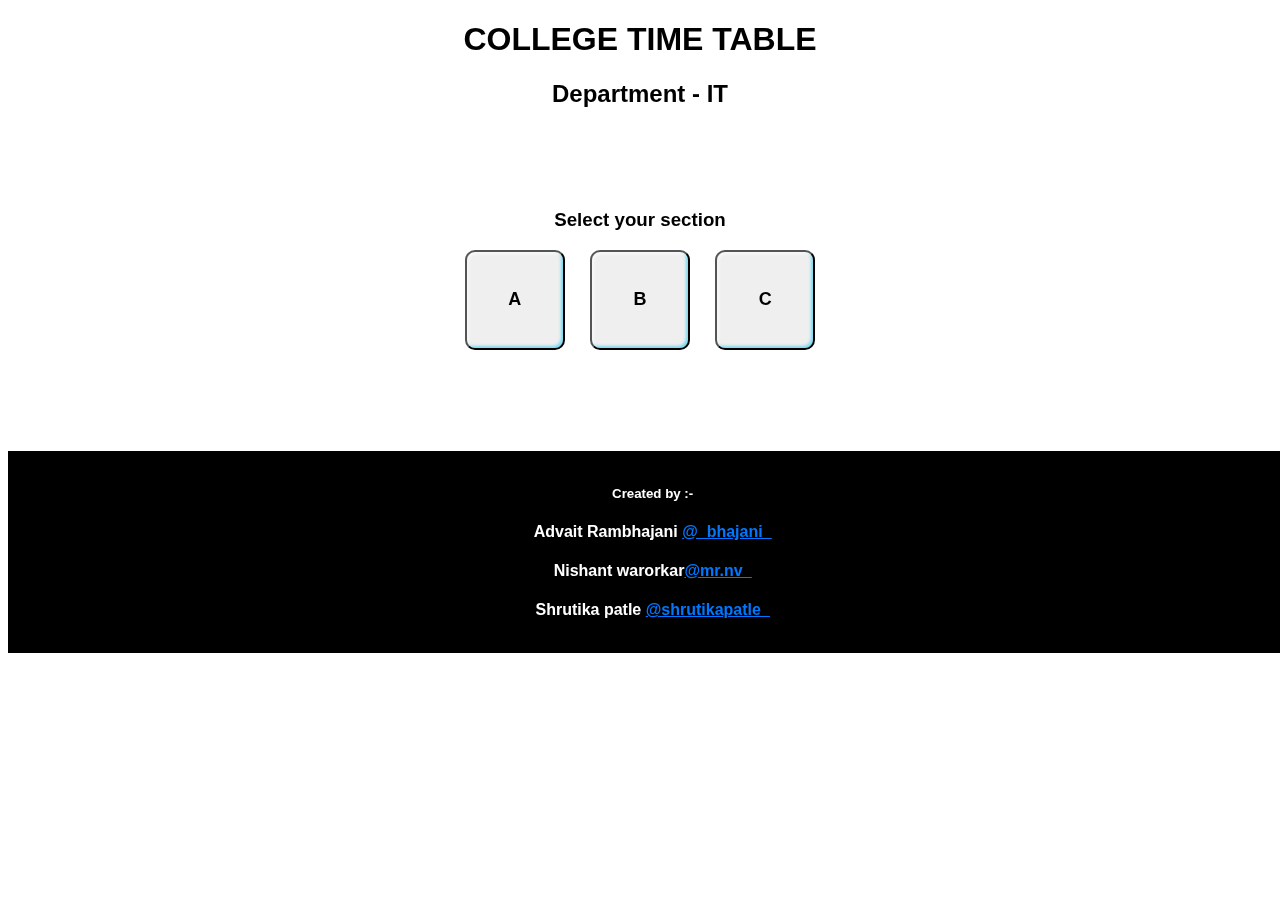
<file: index.html>
<!DOCTYPE html>
<html lang="en">
   <head>
      <title>Time table</title>
      <meta charset="UTF-8">
      <meta name="viewport" content="width=device-width, initial-scale=1">
      <link rel="stylesheet" href="./style1.css">
      <link rel="preconnect" href="https://fonts.googleapis.com">
      <link rel="preconnect" href="https://fonts.gstatic.com" crossorigin>
      <link href="https://fonts.googleapis.com/css2?family=Poppins:wght@300&display=swap" rel="stylesheet">
      </style>
   </head>
   <body>
      <header>
    

         <h1>COLLEGE TIME TABLE</h1>
         <h2> Department - IT</h2>
         </div>
      </header>
      <div class='container'>
         <h3>Select your section</h3>
         <div class="center">
            <a href="Sec-A.html"><button>A</button></a>
            <a href="Sec-B.html"><button>B</button></a>
            <a href="Sec-C.html"><button>C</button></a>
         </div>
      </div>

      <div class='footer'>
         <h5>Created by :-</h5><h4>Advait Rambhajani <a href="https://www.instagram.com/_bhajani_/">@_bhajani_</a></h4>
         <h4>Nishant warorkar<a href="https://www.instagram.com/mr.nv_/">@mr.nv_</a></h4>
         <h4>Shrutika patle <a href="https://www.instagram.com/shrutikapatle_/">@shrutikapatle_</a></h4>  
      </div>
      
   </body>
</html>
</file>
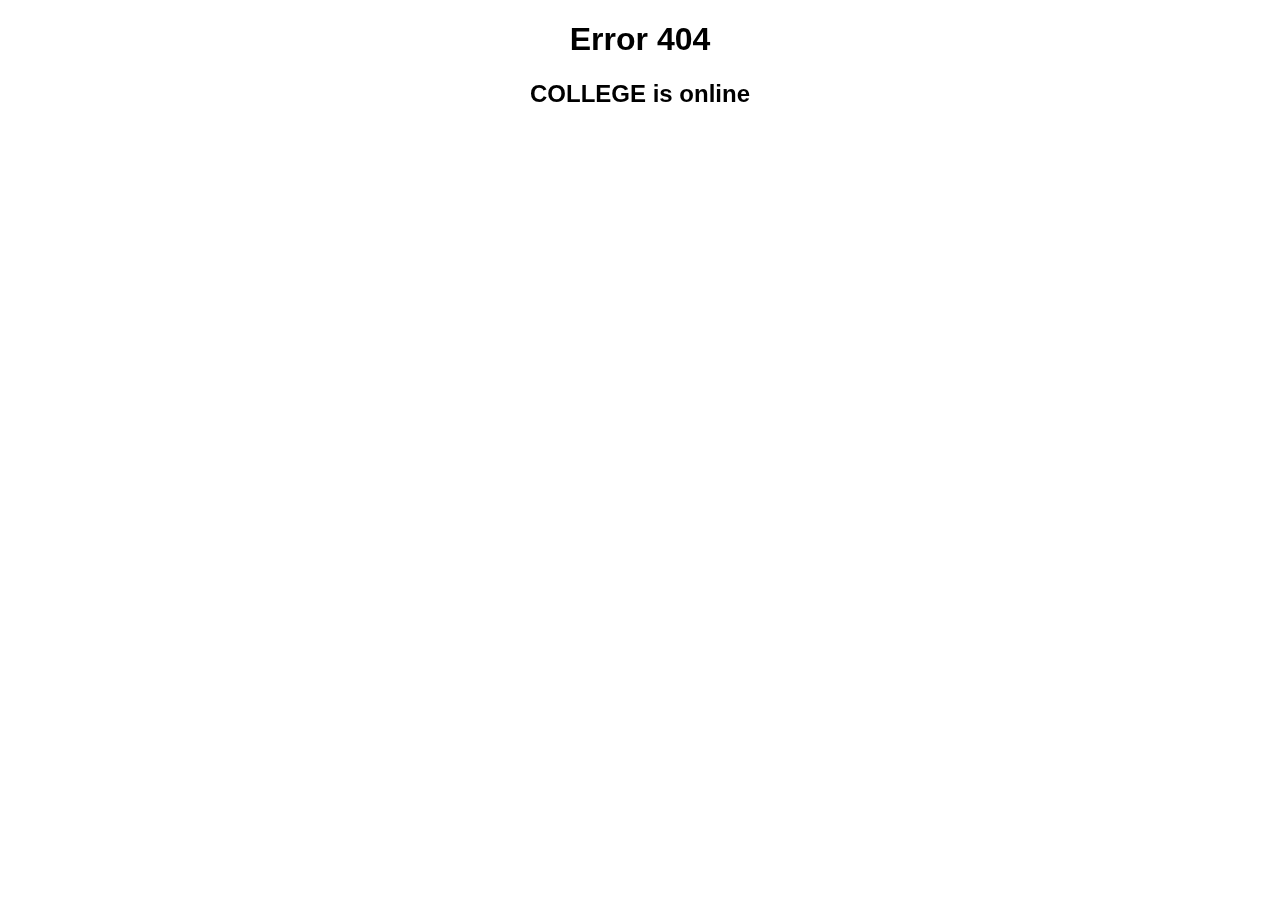
<file: er.html>
<!DOCTYPE html>
<html lang="en">
   <head>
      <title>Time table</title>
      <meta charset="UTF-8">
      <meta name="viewport" content="width=device-width, initial-scale=1">
      <link rel="stylesheet" href="./style1.css">
      <link rel="preconnect" href="https://fonts.googleapis.com">
      <link rel="preconnect" href="https://fonts.gstatic.com" crossorigin>
      <link href="https://fonts.googleapis.com/css2?family=Poppins:wght@300&display=swap" rel="stylesheet">
      </style>
   </head>
   <body>
      <header>
         <h1>Error 404</h1>
         <h2>COLLEGE is online </h2>
      </header>
   </body>
</html>
</file>
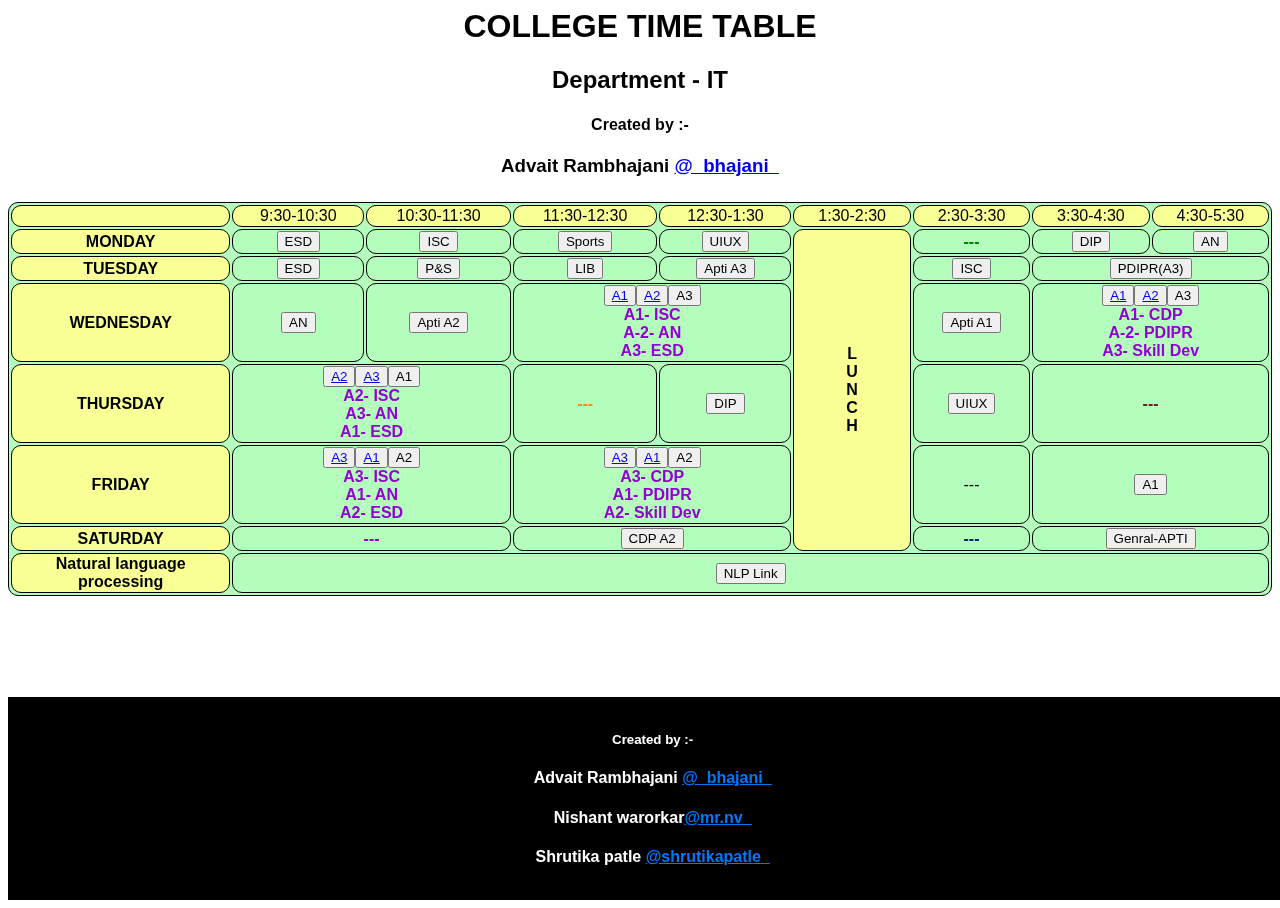
<file: Sec-A.html>
<!DOCTYPE html>
<html lang="en">
   <head>
      <title>Time table</title>
      <meta charset="UTF-8">
      <meta name="viewport" content="width=device-width, initial-scale=1">
      <link rel="stylesheet" href="./style.css">
      <link rel="stylesheet" href="./style1.css">
      </style>
   </head>
   <body>
      <header>
        


         <h1>COLLEGE TIME TABLE</h1>
         <h2> Department - IT</h2>
         <h4>Created by :-</h4><h3>Advait Rambhajani <a href="https://www.instagram.com/_bhajani_/">@_bhajani_</a></h3>
      </header>
      <table>
         <thead>
            <tr>
               <td id="sub">         </td>
               <td id="sub">9:30-10:30</td>
               <td id="sub">10:30-11:30</td>
               <td id="sub">11:30-12:30</td>
               <td id="sub">12:30-1:30</td>
               <td id="sub">1:30-2:30</td>
               <td id="sub">2:30-3:30</td>
               <td id="sub">3:30-4:30</td>
               <td id="sub">4:30-5:30</td>
            </tr>
         </thead>
         <tbody>
            <tr>
               <td id="sub"><b>MONDAY</b></td>
               <td id="blank"><a href="https://ghraisoni.webex.com/ghraisoni/k2/j.php?MTID=t68f8a350b030363f799ecd8c2e623f3e"><button>ESD</button></a></td>
               <td id="box1"><a href="https://ghraisoni.webex.com/ghraisoni/k2/j.php?MTID=ta368e09371de50908e4c347cf59b6a85"><button>ISC</button></a></td>
               <td id="box2"><a href="er.html"><button>Sports</button></a></td>
               <td id="box3"><a href="https://ghraisoni.webex.com/ghraisoni/k2/j.php?MTID=t9d4017a78c42f6b38bf61af6a4616084"><button>UIUX</button></a></td>
               <td rowspan="6" id="box7">L<br>U<br>N<br>C<br>H
               <td id="box4">---</td>
               <td id="box4"><a href="https://ghraisoni.webex.com/ghraisoni/k2/j.php?MTID=t0a73532ba113ac27ff9efa48ff89122d"><button>DIP</button></a></td>
               <td id="box4"><a href="https://ghraisoni.webex.com/ghraisoni/k2/j.php?MTID=tda1f43b85468ab4407435252ecb2273c"><button>AN</button></a></td>
       
            </tr>
            <tr>
               <td id="sub"><b>TUESDAY</b></td>
               <td id="box1"><a  href="https://ghraisoni.webex.com/ghraisoni/k2/j.php?MTID=t68f8a350b030363f799ecd8c2e623f3e"><button>ESD</button></a></td>
               <td id="box2"><a href="https://ghraisoni.webex.com/ghraisoni/k2/j.php?MTID=t0524b9cc9b017b78967cd54f98b83aa9"><button>P&S</button></a></td>
               <td id="box2"><a href="er.html"><button>LIB</button></a></td>
               <td id="blank"><a href="er.html"><button>Apti A3</button></a></td>

               <td id="blank"><a href="https://ghraisoni.webex.com/ghraisoni/k2/j.php?MTID=ta368e09371de50908e4c347cf59b6a85"><button>ISC</button></a></td>
               <td id="box5"  colspan="2"><a href="https://ghraisoni.webex.com/ghraisoni/k2/j.php?MTID=t1a5d92303c5c851522daa0fa2b31a6c0"><button>PDIPR(A3)</button></a></td>
               
            </tr>
            <tr>
               <td id="sub"><b>WEDNESDAY</b></td>
               <td id="box4"><a href="https://ghraisoni.webex.com/ghraisoni/k2/j.php?MTID=tda1f43b85468ab4407435252ecb2273c"><button>AN</button></a></td>
               <td id="blank"><a href="er.html"><button>Apti A2</button></a></td>
               <td id="box3"  colspan="2"><a href="https://ghraisoni.webex.com/ghraisoni/k2/j.php?MTID=t4ad4ad4c1eed9a032ad22014638476f2"><button>A1
                  <a href=" https://ghraisoni.webex.com/ghraisoni/k2/j.php?MTID=te2c810a5ed051129677daebc6bde2bf1"><button>A2
                     <a href="https://ghraisoni.webex.com/ghraisoni/k2/j.php?MTID=te763864864263db5a04f6ede56612866"><button>A3

                     </button></a></button></a></button></a><br>A1- ISC<br>A-2- AN<br>A3- ESD</a></td>
                     <td id="blank"><a href="er.html"><button>Apti A1</button></a></td>
                     <td id="box3"  colspan="2"><a href="https://ghraisoni.webex.com/ghraisoni/k2/j.php?MTID=taf8d0006ea1e26f8dd1010374a308234"><button>A1
                        <a href="https://ghraisoni.webex.com/ghraisoni/k2/j.php?MTID=t1a5d92303c5c851522daa0fa2b31a6c0"><button>A2
                           
                              <a href="https://ghraisoni.webex.com/ghraisoni/k2/j.php?MTID=t14d9f1bebde1e915cd5ecb8fbea8b6a9"><button>A3
      
                           </button></a></button></a></button></a><br>A1- CDP<br>A-2- PDIPR<br>A3- Skill Dev</a></td>
            </tr>
           
           
            <tr>
               <td id="sub"><b>THURSDAY</b></td>
               <td id="box3"  colspan="2"><a href="https://ghraisoni.webex.com/ghraisoni/k2/j.php?MTID=t4ad4ad4c1eed9a032ad22014638476f2"><button>A2
                  <a href=" https://ghraisoni.webex.com/ghraisoni/k2/j.php?MTID=te2c810a5ed051129677daebc6bde2bf1"><button>A3
                     <a href="https://ghraisoni.webex.com/ghraisoni/k2/j.php?MTID=te763864864263db5a04f6ede56612866"><button>A1

                     </button></a></button></a></button></a><br>A2- ISC<br>A3- AN<br>A1- ESD</a></td>
               <td id="box2">---</td>
               
               <td id="box4"><a href="https://ghraisoni.webex.com/ghraisoni/k2/j.php?MTID=t0a73532ba113ac27ff9efa48ff89122d"><button>DIP</button></a></td>
             
               <td id="blank"><a href="https://ghraisoni.webex.com/ghraisoni/k2/j.php?MTID=t9d4017a78c42f6b38bf61af6a4616084"><button>UIUX</button></a></td>
              
               <td id="box5"  colspan="2">---</td>
            </tr>
           
           
           
            <tr>
               <td id="sub"><b>FRIDAY</b></td>
               <td id="box3"  colspan="2"><a href="https://ghraisoni.webex.com/ghraisoni/k2/j.php?MTID=t4ad4ad4c1eed9a032ad22014638476f2"><button>A3
                  <a href=" https://ghraisoni.webex.com/ghraisoni/k2/j.php?MTID=te2c810a5ed051129677daebc6bde2bf1"><button>A1
                     <a href="https://ghraisoni.webex.com/ghraisoni/k2/j.php?MTID=te763864864263db5a04f6ede56612866"><button>A2

                     </button></a></button></a></button></a><br>A3- ISC<br>A1- AN<br>A2- ESD</a></td>
               
                     <td id="box3"  colspan="2"><a href="https://ghraisoni.webex.com/ghraisoni/k2/j.php?MTID=taf8d0006ea1e26f8dd1010374a308234"><button>A3
                        <a href="https://ghraisoni.webex.com/ghraisoni/k2/j.php?MTID=t1a5d92303c5c851522daa0fa2b31a6c0"><button>A1
                           
                              <a href="https://ghraisoni.webex.com/ghraisoni/k2/j.php?MTID=t14d9f1bebde1e915cd5ecb8fbea8b6a9"><button>A2
      
                           </button></a></button></a></button></a><br>A3- CDP<br>A1- PDIPR<br>A2- Skill Dev</a></td>
               <td id="blank">---</td>
               <td id="box5"  colspan="2"><a href="https://ghraisoni.webex.com/ghraisoni/k2/j.php?MTID=t14d9f1bebde1e915cd5ecb8fbea8b6a9"><button>A1</td>
       
               
            </tr>
            <tr>
               <td id="sub"><b>SATURDAY<b></td>
               <td id="box3" colspan="2">---</td>
               <td id="box3" colspan="2"><a href="https://ghraisoni.webex.com/ghraisoni/k2/j.php?MTID=taf8d0006ea1e26f8dd1010374a308234"><button>CDP A2</button></a> </td>
               <td id="box1">---</td>
               <td id="box1" colspan="2"><a href=" https://ghraisoni.webex.com/ghraisoni/k2/j.php?MTID=t6221fd041c8cbf6469b4bc8d4709b5b4"><button>Genral-APTI </button></a></td>
               
            </tr>
            <tr>
               <td id="sub"><b>Natural language<br> processing</b></td>
               <td id="box1"colspan="8"><a href="https://ghraisoni.webex.com/ghraisoni/k2/j.php?MTID=t79208c26ffe03b1ef61035747fd123ab"><button>NLP Link</button></a></td></td>
            </tr>
         </tbody>
      </table>
      <div class='footer'>
         <h5>Created by :-</h5><h4>Advait Rambhajani <a href="https://www.instagram.com/_bhajani_/">@_bhajani_</a></h4>
         <h4>Nishant warorkar<a href="https://www.instagram.com/mr.nv_/">@mr.nv_</a></h4>
         <h4>Shrutika patle <a href="https://www.instagram.com/shrutikapatle_/">@shrutikapatle_</a></h4>  
      </div>
      
   </body>
</html>
</file>
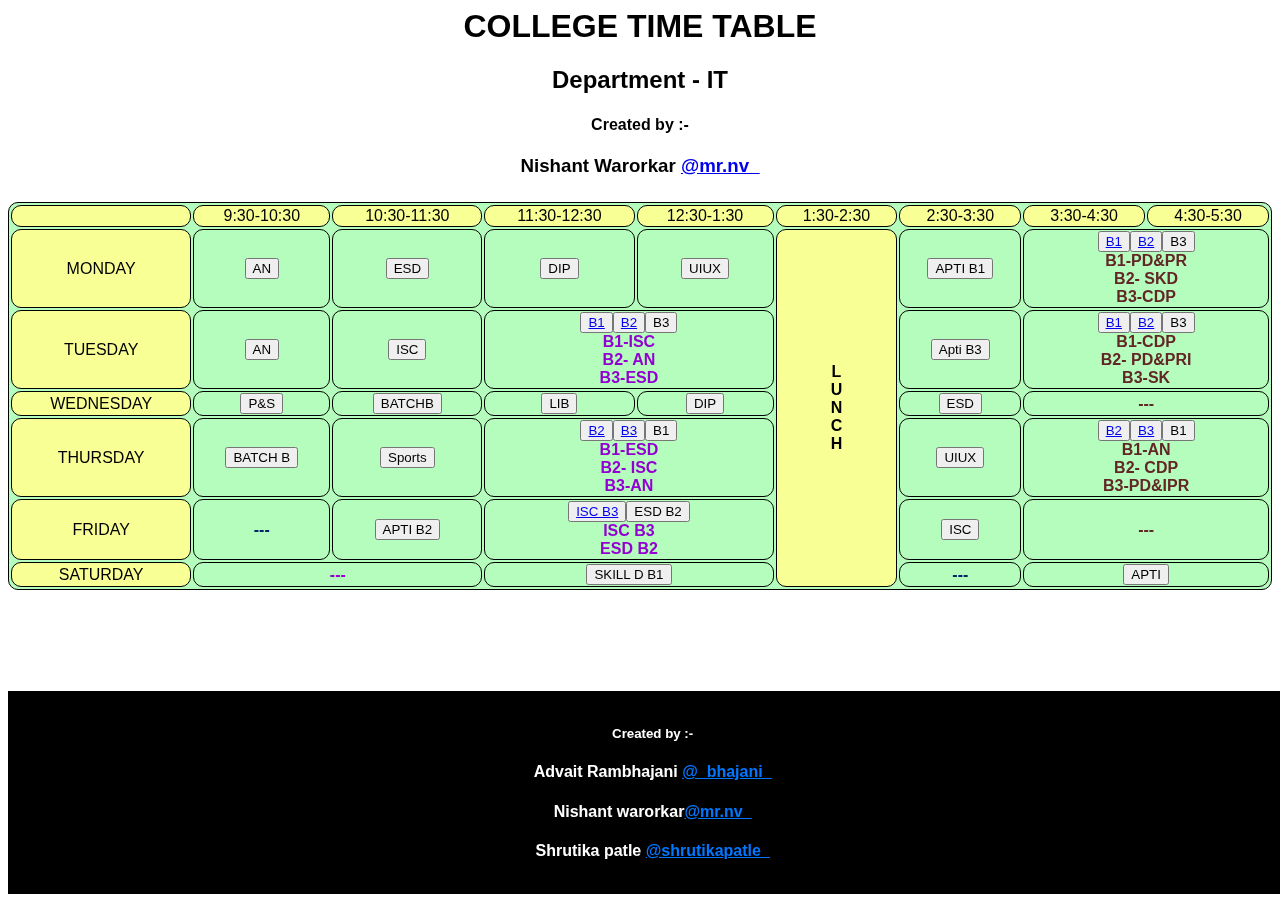
<file: Sec-B.html>
<!DOCTYPE html>
<html lang="en">
   <head>
      <title>Time table</title>
      <meta charset="UTF-8">
      <meta name="viewport" content="width=device-width, initial-scale=1">
      <link rel="stylesheet" href="./style.css">
      <link rel="stylesheet" href="./style1.css">
      </style>
   </head>
   <body>
      <header>
        
         <h1>COLLEGE TIME TABLE</h1>
         <h2> Department - IT</h2>
         <h4>Created by :-</h4><h3>Nishant Warorkar <a href="https://www.instagram.com/mr.nv_/">@mr.nv_</a></h3>
      </header>
      <table>
         <thead>
            <tr>
               <td id="sub">         </td>
               <td id="sub">9:30-10:30</td>
               <td id="sub">10:30-11:30</td>
               <td id="sub">11:30-12:30</td>
               <td id="sub">12:30-1:30</td>
               <td id="sub">1:30-2:30</td>
               <td id="sub">2:30-3:30</td>
               <td id="sub">3:30-4:30</td>
               <td id="sub">4:30-5:30</td>
            </tr>
         </thead>
         <tbody>
            <tr>
               <td id="sub">MONDAY</td>
               <td id="blank"><a href="https://ghraisoni.webex.com/ghraisoni/k2/j.php?MTID=te87a767619227826bdfb385dd7a33c7d"><button>AN</button></a></td>
               <td id="box1"><a href="https://ghraisoni.webex.com/ghraisoni/k2/j.php?MTID=t1f9e18bc6e24b9dfcd4526427becb6ed"><button>ESD</button></a></td>
               <td id="box2"><a href="https://ghraisoni.webex.com/ghraisoni/k2/j.php?MTID=t3a6d2ce3125321ed49a12b0ad05dbfef"><button>DIP</button></a></td>
               <td id="box3"><a href="https://ghraisoni.webex.com/ghraisoni/k2/j.php?MTID=t9d4017a78c42f6b38bf61af6a4616084"><button>UIUX</button></a></td>
               <td rowspan="6" id="box7">L<br>U<br>N<br>C<br>H
               <td id="box4"><a href=" https://ghraisoni.webex.com/ghraisoni/k2/j.php?MTID=t6221fd041c8cbf6469b4bc8d4709b5b4"><button>APTI B1</button></a></td>
               
               <td id="box5"  colspan="2">
                  <a href=" https://ghraisoni.webex.com/ghraisoni/k2/j.php?MTID=t170c5d22b63839205174048b6f5baf14"><button>B1
                     <a href=" https://ghraisoni.webex.com/ghraisoni/k2/j.php?MTID=ta8f329a17a10ee09d6493c362ddbfad2"><button>B2
                        <a href="https://ghraisoni.webex.com/ghraisoni/k2/j.php?MTID=tb1cc51e224b8f4fc0f827d5305934d2e"><button>B3

                        </button></a></button></a></button></a><br>B1-PD&PR<br>B2- SKD<br>B3-CDP </td>
       
            </tr>
            <tr>
               <td id="sub">TUESDAY</td>
               <td id="box1"><a href="https://ghraisoni.webex.com/ghraisoni/k2/j.php?MTID=te87a767619227826bdfb385dd7a33c7d"><button>AN</button></a></td>
               <td id="box2"><a href="https://ghraisoni.webex.com/ghraisoni/k2/j.php?MTID=te05db144a906bece06e5b08293eabb71"><button>ISC</button></a></td>
               
               <td id="box3"  colspan="2"><a href="https://ghraisoni.webex.com/ghraisoni/k2/j.php?MTID=t2b02c51a2d3c3d5b95439b693387e5f5"><button>B1
                  <a href=" https://ghraisoni.webex.com/ghraisoni/k2/j.php?MTID=t23d5baed7b867ca2b013822fdf35dced"><button>B2
                     <a href="https://ghraisoni.webex.com/ghraisoni/k2/j.php?MTID=t19ce40b29487724446211ce9becc13b3"><button>B3

                     </button></a></button></a></button></a><br>B1-ISC<br>B2- AN<br>B3-ESD</a></td>
               
               <td id="blank"><a href=" https://ghraisoni.webex.com/ghraisoni/k2/j.php?MTID=t6221fd041c8cbf6469b4bc8d4709b5b4"><button>Apti B3</button></a></td>
              
               <td id="box5"  colspan="2"><a href="https://ghraisoni.webex.com/ghraisoni/k2/j.php?MTID=tb1cc51e224b8f4fc0f827d5305934d2e"><button>B1
                  <a href="https://ghraisoni.webex.com/ghraisoni/k2/j.php?MTID=t170c5d22b63839205174048b6f5baf14"><button>B2
                     <a href="https://ghraisoni.webex.com/ghraisoni/k2/j.php?MTID=ta8f329a17a10ee09d6493c362ddbfad2"><button>B3

                     </button></a></button></a></button></a><br>B1-CDP<br>B2- PD&PRI<br>B3-SK</a> </td>
               
            </tr>
            <tr>
               <td id="sub">WEDNESDAY</td>
               <td id="box1"><a href=" https://ghraisoni.webex.com/ghraisoni/k2/j.php?MTID=te12d1770bd01e386093a20b329dcc7ae"><button>P&S</button></a></td>
               <td id="box2"><a href=""><button>BATCHB</button></a></td>
               <td id="box5"><a href=""><button>LIB</button></a></td>
               <td id="blank"><a href="https://ghraisoni.webex.com/ghraisoni/k2/j.php?MTID=t3a6d2ce3125321ed49a12b0ad05dbfef"><button>DIP</button></a></td>
               <td id="blank"><a href="https://ghraisoni.webex.com/ghraisoni/k2/j.php?MTID=t1f9e18bc6e24b9dfcd4526427becb6ed"><button>ESD</button></a></td>
               <td id="box5"  colspan="2">---</td>
            </tr>
           
           
            <tr>
               <td id="sub">THURSDAY</td>
               <td id="box1"><a href=""><button>BATCH B</button></a></td>
               <td id="box2"><a href="er.html"><button>Sports</button></a></td>
               
               <td id="box3"  colspan="2"><a href="https://ghraisoni.webex.com/ghraisoni/k2/j.php?MTID=t2b02c51a2d3c3d5b95439b693387e5f5"><button>B2
                  <a href=" https://ghraisoni.webex.com/ghraisoni/k2/j.php?MTID=t23d5baed7b867ca2b013822fdf35dced"><button>B3
                     <a href="https://ghraisoni.webex.com/ghraisoni/k2/j.php?MTID=t19ce40b29487724446211ce9becc13b3"><button>B1

                     </button></a></button></a></button></a><br>B1-ESD<br>B2- ISC<br>B3-AN</a></td>
             
               <td id="blank"><a href="https://ghraisoni.webex.com/ghraisoni/k2/j.php?MTID=t9d4017a78c42f6b38bf61af6a4616084"><button>UIUX</button></a></td>
              
               <td id="box5"  colspan="2"><a href="https://ghraisoni.webex.com/ghraisoni/k2/j.php?MTID=tb1cc51e224b8f4fc0f827d5305934d2e"><button>B2
                  <a href="https://ghraisoni.webex.com/ghraisoni/k2/j.php?MTID=t170c5d22b63839205174048b6f5baf14"><button>B3
                     <a href="https://ghraisoni.webex.com/ghraisoni/k2/j.php?MTID=t23d5baed7b867ca2b013822fdf35dced"><button>B1

                     </button></a></button></a></button></a><br>B1-AN<br>B2- CDP<br>B3-PD&IPR</a> </td>
            </tr>
           
           
           
            <tr>
               <td id="sub">FRIDAY</td>
               <td id="box1">---</td>
               <td id="box2"><a href=" https://ghraisoni.webex.com/ghraisoni/k2/j.php?MTID=t6221fd041c8cbf6469b4bc8d4709b5b4"><button>APTI B2</button></a></td>
               <td id="box3" colspan="2"><a href="https://ghraisoni.webex.com/ghraisoni/k2/j.php?MTID=t2b02c51a2d3c3d5b95439b693387e5f5"><button>ISC B3
                  <a href="https://ghraisoni.webex.com/ghraisoni/k2/j.php?MTID=t19ce40b29487724446211ce9becc13b3"><button>ESD B2

                  </button></a></button></a> <br> ISC B3 <br> ESD B2</td>
               <td id="blank"><a href="https://ghraisoni.webex.com/ghraisoni/k2/j.php?MTID=te05db144a906bece06e5b08293eabb71"><button>ISC</button></a></td>
               <td id="box5"  colspan="2">---</td>
               
            </tr>
            <tr>
               <td id="sub">SATURDAY</td>
               <td id="box3" colspan="2">---</td>
               <td id="box3" colspan="2"><a href="https://ghraisoni.webex.com/ghraisoni/k2/j.php?MTID=ta8f329a17a10ee09d6493c362ddbfad2"><button>SKILL D B1</button></a> </td>
               <td id="box1">---</td>
               <td id="box1" colspan="2"><a href=" https://ghraisoni.webex.com/ghraisoni/k2/j.php?MTID=t6221fd041c8cbf6469b4bc8d4709b5b4"><button>APTI </button></a></td>
               
            </tr>
         </tbody>
      </table>
      <div class='footer'>
         <h5>Created by :-</h5><h4>Advait Rambhajani <a href="https://www.instagram.com/_bhajani_/">@_bhajani_</a></h4>
         <h4>Nishant warorkar<a href="https://www.instagram.com/mr.nv_/">@mr.nv_</a></h4>
         <h4>Shrutika patle <a href="https://www.instagram.com/shrutikapatle_/">@shrutikapatle_</a></h4>  
      </div>
      
   </body>
</html>
</file>
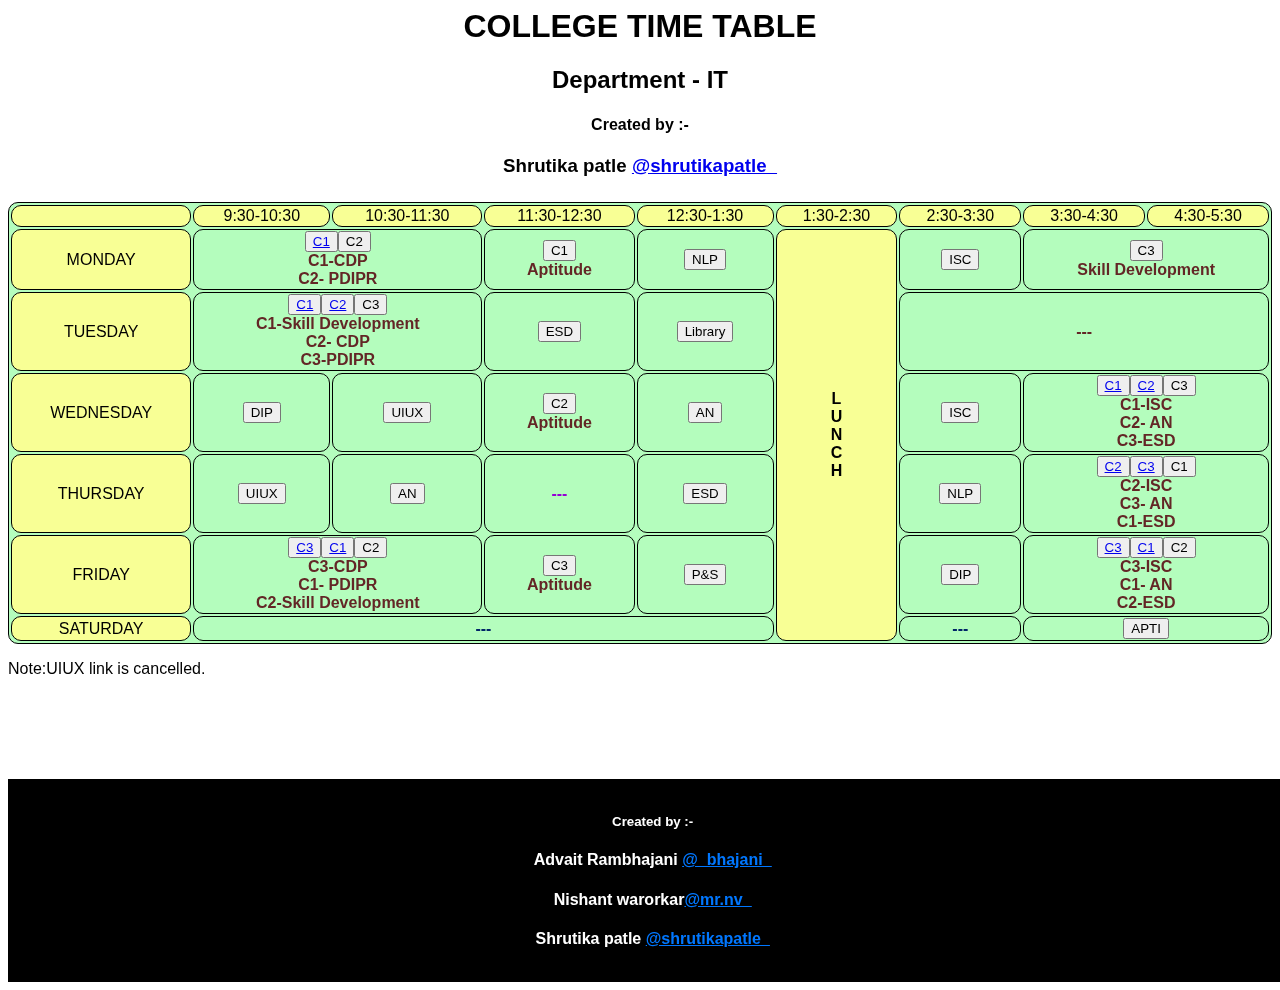
<file: Sec-C.html>
<!DOCTYPE html>
<html lang="en">
   <head>
      <title>Time table</title>
      <meta charset="UTF-8">
      <meta name="viewport" content="width=device-width, initial-scale=1">
      <link rel="stylesheet" href="./style.css">
      <link rel="stylesheet" href="./style1.css">
      </style>
   </head>
   <body>
      <header>


         <h1>COLLEGE TIME TABLE</h1>
         <h2> Department - IT</h2>
         <h4>Created by :-</h4><h3>Shrutika patle <a href="https://www.instagram.com/shrutikapatle_/">@shrutikapatle_</a></h3>
         
      </header>
      
    

      <table>
         <thead>
            <tr>
               <td id="sub">         </td>
               <td id="sub">9:30-10:30</td>
               <td id="sub">10:30-11:30</td>
               <td id="sub">11:30-12:30</td>
               <td id="sub">12:30-1:30</td>
               <td id="sub">1:30-2:30</td>
               <td id="sub">2:30-3:30</td>
               <td id="sub">3:30-4:30</td>
               <td id="sub">4:30-5:30</td>
            </tr>
         </thead>
         <tbody>
            <tr>
               <td id="sub">MONDAY</td>
               <td id="box5"  colspan="2">
                  <a href="https://ghraisoni.webex.com/ghraisoni/k2/j.php?MTID=t383f3d4283aa1f643bc20b7ec5996d27"><button>C1
                  <a href="https://ghraisoni.webex.com/ghraisoni/k2/j.php?MTID=te41a76b52abb332ece0f31b26e74dab8"><button>C2
                  </button></a></button></a></button></a><br>C1-CDP<br>C2- PDIPR<br></a>
                </td>
               
               <td id="box5"  colspan="1">
                  <a href="https://ghraisoni.webex.com/ghraisoni/k2/j.php?MTID=t6221fd041c8cbf6469b4bc8d4709b5b4"><button>C1
                  </button></a></button></a></button></a><br>Aptitude
               </td>
               <td id="box3"><a href="https://ghraisoni.webex.com/ghraisoni/k2/j.php?MTID=t79208c26ffe03b1ef61035747fd123ab"><button>NLP</button></a></td>
               <td rowspan="6" id="box7">L<br>U<br>N<br>C<br>H
               <td id="box4"><a href="https://ghraisoni.webex.com/ghraisoni/k2/j.php?MTID=t494235df280fb7870230ccc4d1fedae3"><button>ISC</button></a></td>
               
               <td id="box5"  colspan="2">
                  <a href="https://ghraisoni.webex.com/ghraisoni/k2/j.php?MTID=t12d393ea13cb92d002d7454349cd4876"><button>C3
                  </button></a></button></a></button></a><br>Skill Development
               </td>
       
            </tr>
            <tr>
               <td id="sub">TUESDAY</td>
               <td id="box5"  colspan="2">
                  <a href="https://ghraisoni.webex.com/ghraisoni/k2/j.php?MTID=t12d393ea13cb92d002d7454349cd4876"><button>C1
                  <a href="https://ghraisoni.webex.com/ghraisoni/k2/j.php?MTID=t383f3d4283aa1f643bc20b7ec5996d27"><button>C2
                  <a href="https://ghraisoni.webex.com/ghraisoni/k2/j.php?MTID=te41a76b52abb332ece0f31b26e74dab8"><button>C3
                  </button></a></button></a></button></a><br>C1-Skill Development<br>C2- CDP<br>C3-PDIPR</a>
                </td>
               
                <td id="box4"><a href="https://ghraisoni.webex.com/ghraisoni/k2/j.php?MTID=tcb25b9c4b1e54e1eee996bcc6f7ef950"><button>ESD</button></a></td>
               
               <td id="blank"><a href="er.html"><button>Library</button></a></td>
              
               <td id="box5"  colspan="3">---
                </td>
               
            </tr>
            <tr>
               <td id="sub">WEDNESDAY</td>
               <td id="box1"><a href="https://ghraisoni.webex.com/ghraisoni/k2/j.php?MTID=te24cf27c2cf3bc57acdd7b5c75fc03c6"><button>DIP</button></a></td>
               <td id="box2"><a href="https://ghraisoni.webex.com/ghraisoni/k2/j.php?MTID=t8f2da4bb8df399698fa8db657e7c3930"><button>UIUX</button></a></td>
               <td id="box5"  colspan="1">
                  <a href="https://ghraisoni.webex.com/ghraisoni/k2/j.php?MTID=t6221fd041c8cbf6469b4bc8d4709b5b4"><button>C2
                  </button></a></button></a></button></a><br>Aptitude
               </td>
               <td id="blank"><a href="https://ghraisoni.webex.com/ghraisoni/k2/j.php?MTID=te5db25a858b5d556afc4394adf86cfc6"><button>AN</button></a></td>
               <td id="box4"><a href="https://ghraisoni.webex.com/ghraisoni/k2/j.php?MTID=t494235df280fb7870230ccc4d1fedae3"><button>ISC</button></a></td>
               <td id="box5"  colspan="2">
                  <a href="https://ghraisoni.webex.com/ghraisoni/k2/j.php?MTID=t67b710371cabe60c1d8c06e5a26670da"><button>C1
                  <a href="https://ghraisoni.webex.com/ghraisoni/k2/j.php?MTID=ta1b6f6fc7cb132ac748f0b8b9a7c11cb"><button>C2
                  <a href="https://ghraisoni.webex.com/ghraisoni/k2/j.php?MTID=tf0310f5e40f2017decc2ab0007dd4660"><button>C3
                  </button></a></button></a></button></a><br>C1-ISC<br>C2- AN<br>C3-ESD</a>
                </td>
            </tr>
           
           
            <tr>
               <td id="sub">THURSDAY</td>
               <td id="box2"><a href="https://ghraisoni.webex.com/ghraisoni/k2/j.php?MTID=t8f2da4bb8df399698fa8db657e7c3930"><button>UIUX</button></a></td>
               <td id="blank"><a href="https://ghraisoni.webex.com/ghraisoni/k2/j.php?MTID=te5db25a858b5d556afc4394adf86cfc6"><button>AN</button></a></td>
               
               <td id="box3"  colspan="1">---</td>
             
               <td id="box4"><a href="https://ghraisoni.webex.com/ghraisoni/k2/j.php?MTID=tcb25b9c4b1e54e1eee996bcc6f7ef950"><button>ESD</button></a></td>
               <td id="box3"><a href="https://ghraisoni.webex.com/ghraisoni/k2/j.php?MTID=t79208c26ffe03b1ef61035747fd123ab"><button>NLP</button></a></td>
               <td id="box5"  colspan="2">
                  <a href="https://ghraisoni.webex.com/ghraisoni/k2/j.php?MTID=t67b710371cabe60c1d8c06e5a26670da"><button>C2
                  <a href="https://ghraisoni.webex.com/ghraisoni/k2/j.php?MTID=ta1b6f6fc7cb132ac748f0b8b9a7c11cb"><button>C3
                  <a href="https://ghraisoni.webex.com/ghraisoni/k2/j.php?MTID=tf0310f5e40f2017decc2ab0007dd4660"><button>C1
                  </button></a></button></a></button></a><br>C2-ISC<br>C3- AN<br>C1-ESD</a>
                </td>
            </tr>
           
           
           
            <tr>
               <td id="sub">FRIDAY</td>
               <td id="box5"  colspan="2">
                  <a href="https://ghraisoni.webex.com/ghraisoni/k2/j.php?MTID=t383f3d4283aa1f643bc20b7ec5996d27"><button>C3
                  <a href="https://ghraisoni.webex.com/ghraisoni/k2/j.php?MTID=te41a76b52abb332ece0f31b26e74dab8"><button>C1
                  <a href="https://ghraisoni.webex.com/ghraisoni/k2/j.php?MTID=t12d393ea13cb92d002d7454349cd4876"><button>C2
                  </button></a></button></a></button></a><br>C3-CDP<br>C1- PDIPR<br>C2-Skill Development</a>
                </td>
                <td id="box5"  colspan="1">
                  <a href="https://ghraisoni.webex.com/ghraisoni/k2/j.php?MTID=t6221fd041c8cbf6469b4bc8d4709b5b4"><button>C3
                  </button></a></button></a></button></a><br>Aptitude
               </td>
               <td id="blank"><a href="https://ghraisoni.webex.com/ghraisoni/k2/j.php?MTID=t56c0273b24028ccfbfc4b6cc42478acd"><button>P&S</button></a></td>
               <td id="box1"><a href="https://ghraisoni.webex.com/ghraisoni/k2/j.php?MTID=te24cf27c2cf3bc57acdd7b5c75fc03c6"><button>DIP</button></a></td>
               <td id="box5"  colspan="2">
                  <a href="https://ghraisoni.webex.com/ghraisoni/k2/j.php?MTID=t67b710371cabe60c1d8c06e5a26670da"><button>C3
                  <a href="https://ghraisoni.webex.com/ghraisoni/k2/j.php?MTID=ta1b6f6fc7cb132ac748f0b8b9a7c11cb"><button>C1
                  <a href="https://ghraisoni.webex.com/ghraisoni/k2/j.php?MTID=tf0310f5e40f2017decc2ab0007dd4660"><button>C2
                  </button></a></button></a></button></a><br>C3-ISC<br>C1- AN<br>C2-ESD</a>
                </td>
               
            </tr>
            <tr>
               <td id="sub">SATURDAY</td>
               <td id="box1" colspan="4">---</td>
               <td id="box1" colspan="1">---</td>
               <td id="box1" colspan="2"><a href=" https://ghraisoni.webex.com/ghraisoni/k2/j.php?MTID=t6221fd041c8cbf6469b4bc8d4709b5b4"><button>APTI </button></a></td>
               
            </tr>
         </tbody>
      </table>
      <p>Note:UIUX link is cancelled.</p>
      <div class='footer'>
         <h5>Created by :-</h5><h4>Advait Rambhajani <a href="https://www.instagram.com/_bhajani_/">@_bhajani_</a></h4>
         <h4>Nishant warorkar<a href="https://www.instagram.com/mr.nv_/">@mr.nv_</a></h4>
         <h4>Shrutika patle <a href="https://www.instagram.com/shrutikapatle_/">@shrutikapatle_</a></h4>  
      </div>
      
   </body>
</html>
</file>
<file: style1.css>
body {
    background-color: #ffffff;
    mix-blend-mode: darken;
    font-family: 'Poppins', sans-serif;
}
header h1,h2,h3,h4,h5 {
    
    float: 60%;
    text-align: center;
    color: black;
    font-weight: bold;
    font-family: sans-serif;
}

/*#section  {
border: 5px;
background-color: aqua;
padding: .2px;
margin: 1%;
padding: 3%;
align-content: center;
}

#section button {
    
    padding: 5%;
    margin: 3%;
    display: inline-block;
    
}*/

.container {
    text-align: center;
    margin-top: 8%;
  }
.center {
    display: flex;
    justify-content: center;
    align-items: center;
    height: 100px;
     
  }
.center a{
    display: inline;
    margin: 1%;
    padding: 2;
}

.center a button{
    height: 100px;
    width: 100px;
    font-size: large;
    font-weight: bolder;
    box-shadow: inset 2px 2px 3px rgba(255, 255, 255, .6),
    inset -2px -2px 3px rgba(38, 204, 245, 0.6);
    border-radius: 10px;
}
.center a button:hover{
    background-color: rgba(38, 204, 245, 0.6);

}

.footer{
    margin-top: 8%;
    padding: 1%;
    height: 1000%;
    width: 100%;
    background-color: rgb(0, 0, 0);
}

.footer h4,h5{
    color: #ffffff;
}
.footer a{
    color: #0077ff;
}

#virtual {
    background-color: rgb(97, 92, 92);
    float: left;
    border-radius: 10px;
    padding: 
}

#player {
    background-color: rgb(0, 0, 0);
    float: right;
    border-radius: 10px;
    padding: 1px;
}
</file>
<file: style.css>
body {
    background-color: #f8f8f8;
    mix-blend-mode: darken;
}


header h1,h2 {
    margin-top: 0%;
    text-align: center;
    color: black;
    font-weight: bold;
    font-family: sans-serif;
}
 
table {
    margin-top: 2%;
    width: 100%;
    border: 1px solid black;
    height: 300px;
    margin-left: 0%;
    border-radius: 10px;
    background-color: #b4fdbd;
}
 
td {
    text-align: center;
    border: 1px solid black;
    border-radius: 10px;
}
 

#s {
    font-weight: 800;
    text-transform: uppercase;
    font-family: sans-serif;
    background-color: #ffffff;
}
 
 
#sub {
    color: black;
    font-family: sans-serif;
    font-weight: 400;
    background-color: #f8ff95;
}
 
#sub1 {
    background-color: #fff;
}
 
#sub2 {
    color: black;
    text-transform: uppercase;
    background-color: #ffffff;
}
 
#sub3 {
    background-color: #ffffff;
    font-family: sans-serif;
    font-weight: 800;
}
 
#box1 {
    color: rgb(1, 37, 104);
    font-family: sans-serif;
    font-weight: 800;
}
 
#box2 {
    color: darkorange;
    font-weight: 800;
    font-family: sans-serif;
}
 
#box3 {
    color: darkviolet;
    font-weight: 800;
    font-family: sans-serif;
}
 
#box4 {
    color: green;
    font-weight: 800;
    font-family: sans-serif;
}
 
#box5 {
    color: rgb(99, 38, 38);
    font-family: sans-serif;
    font-weight: 800;
}
 
#box6 {
    color: hotpink;
    font-weight: 800;
    font-family: sans-serif;
}
 
#box7 {
    color: rgb(0, 0, 0);
    font-family: sans-serif;
    font-weight: 800;
    background-color: #f8ff95;
}
</file>
